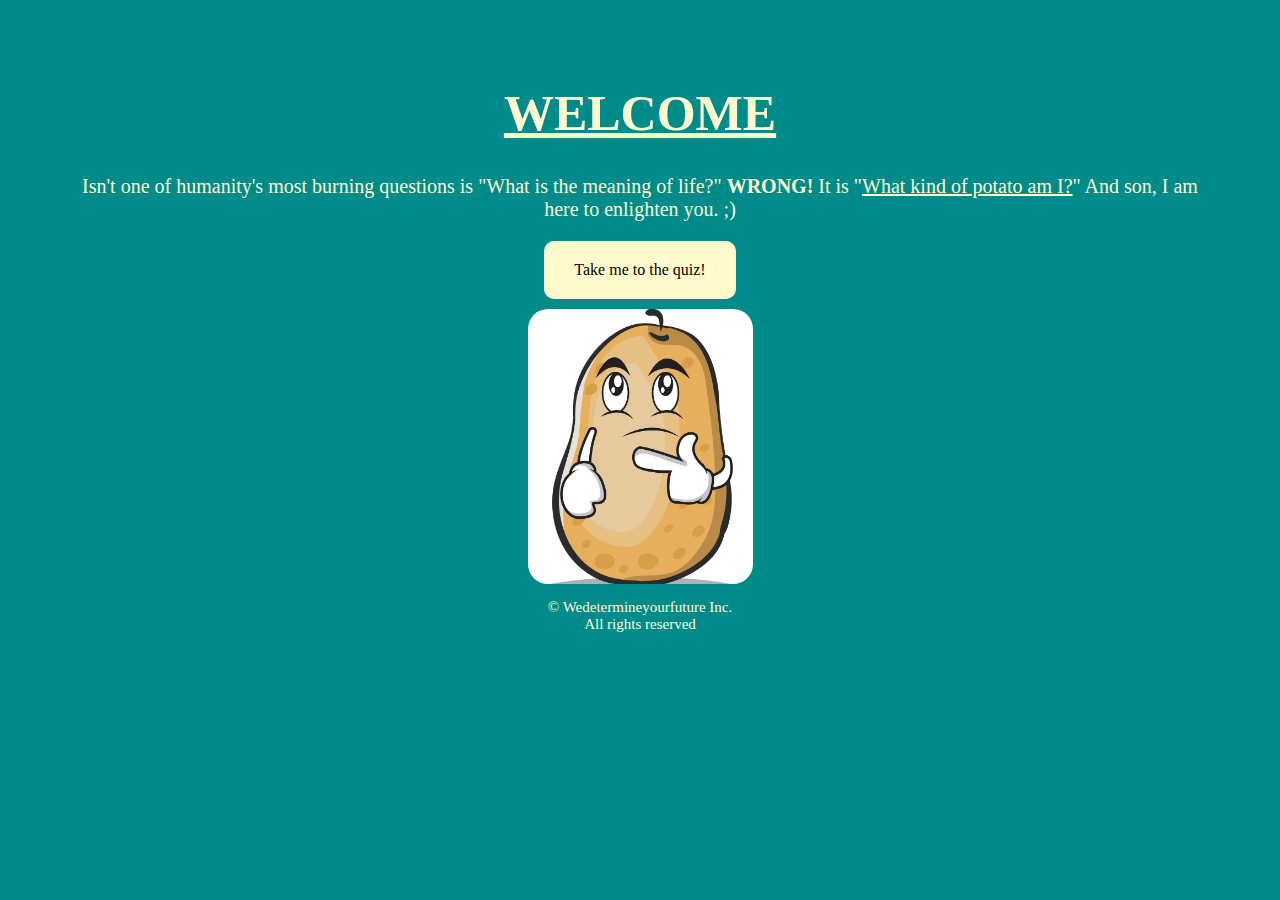
<file: index.html>
<!DOCTYPE HTML>
<html>
	<head>
		<title>What Kind of Potato Are You?</title>
		<link rel = "stylesheet" href = "style.css" />
		<link rel = "stylesheet" href = "index.css" />
		<script src="utilities.js"></script>
	</head>
	
	<body>
		<h1>WELCOME</h1>
		
		<p>Isn't one of humanity's most burning questions is "What is the meaning of life?" <b>WRONG!</b>
		It is "<u>What kind of potato am I?</u>" And son, I am here to enlighten you. ;)</p>
		
		<a href = "questions.html">Take me to the quiz!</a>
		
		<br />
		
		<img src = "pics/index.jpg" />
		
		<div>
			&copy; Wedetermineyourfuture Inc. 
			
			<br />
			
			All rights reserved
		</div>
	</body>
</html>
</file>
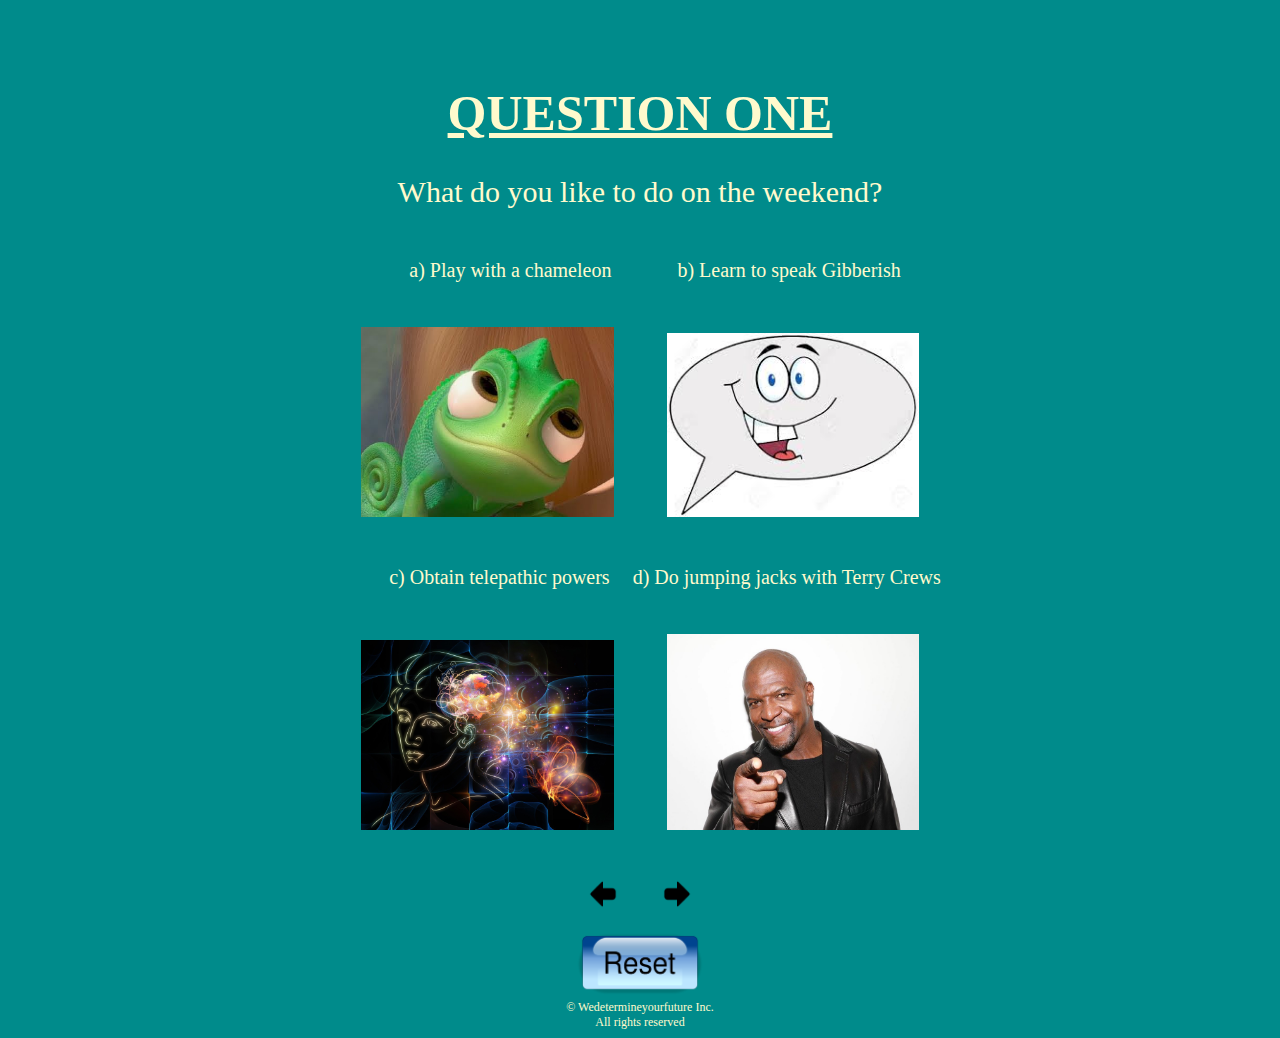
<file: questions.html>
<!DOCTYPE HTML>
<html>
	<head>
		<title>Questions!</title>
		<link rel = "stylesheet" href = "style.css" />
		<style></style>
		<script src="utilities.js"></script>
	</head>
	
	<body onload = "initialize()">
		<div id = "q1">
			<h1>QUESTION ONE</h1>
			
			<p id = "question">What do you like to do on the weekend?</p>
			<div id = "answers">
				<p id = "phraseA" >a) Play with a chameleon</p> <p id = "phraseB" >b) Learn to speak Gibberish</p>
				<br />
				<img id = "choice" src = "pics/1a.jpg" onclick = "answerQuestion(0, updateScoreA, 0);"/>
				<img id = "choice" src = "pics/1b.jpg" onclick = "answerQuestion(0, updateScoreC, 1);"/>
				<br />
				<p id = "phraseC" >c) Obtain telepathic powers</p> <p id = "phraseD">d) Do jumping jacks with Terry Crews</p>
				<br />
				<img id = "choice" src = "pics/1c.jpg" onclick = "answerQuestion(0, updateScoreB, 2);"/>
				<img id = "choice" src = "pics/1d.jpg" onclick = "answerQuestion(0, updateScoreD, 3);"/>
			</div>
		</div>
		
		
		<div id = "q2">
			<h1>QUESTION TWO</h1>
			
			<p id = "question">Which broccoli speaks to your <b>SOUL</b>?</p>
			<div id = "answers">
				<p id = "phraseA2">a) Happy Broccoli</p> <p id = "phraseB2" >b) Coolest Broccoli</p>
				<br />
				<img id = "choice" src = "pics/2a.jpg" onclick = "answerQuestion(1, updateScoreD, 0);"/>
				<img id = "choice" src = "pics/2b.jpg" onclick = "answerQuestion(1, updateScoreC, 1);"/>
				<br />
				<p id = "phraseC2" >c) Master Coder Broccoli</p> <p id = "phraseD2">d) Jacked Broccoli</p>
				<br />
				<img id = "choice" src = "pics/2c.jpg" onclick = "answerQuestion(1, updateScoreB, 2);"/>
				<img id = "choice" src = "pics/2d.jpg" onclick = "answerQuestion(1, updateScoreA, 3);"/>
			</div>
		</div>
		
		<div id = "q3">
			<h1>QUESTION THREE</h1>
			
			<p id = "question">Which Disney character do you despise the most >:(?</p>
			<div id = "answers">
				<p id = "phraseA3">a) Genie</p> <p  id = "phraseB3" >b) Mushu</p>
				<br />
				<img id = "choice" src = "pics/3a.jpg" onclick = "answerQuestion(2, updateScoreD, 0);"/>
				<img id = "choice" src = "pics/3b.jpg" onclick = "answerQuestion(2, updateScoreB, 1);"/>
				<br />
				<p id = "phraseA3" >c) Sebastian</p> <p id = "phraseB3">d) Maximus</p>
				<br />
				<img id = "choice" src = "pics/3c.jpg" onclick = "answerQuestion(2, updateScoreC, 2);"/>
				<img id = "choice" src = "pics/3d.jpg" onclick = "answerQuestion(2, updateScoreA, 3);"/>
			</div>
		</div>
		
		
		<div id = "q4">
			<h1>QUESTION FOUR</h1>
			
			<p id = "question">Which is your favorite candy?</p>
			<div id = "answers">
				<p id = "phraseA4">a) Kit Kat</p> <p id = "phraseB3">b) Reeses Pieces</p>
				<br />
				<img id = "choice" src = "pics/4a.png" onclick = "answerQuestion(3, updateScoreD, 0);"/>
				<img id = "choice" src = "pics/4b.png" onclick = "answerQuestion(3, updateScoreA, 1);"/>
				<br />
				<p id = "phraseA3">c) Snickers</p> <p id = "phraseB3">d) Crunch</p>
				<br />
				<img id = "choice" src = "pics/4c.png" onclick = "answerQuestion(3, updateScoreB, 2);"/>
				<img id = "choice" src = "pics/4d.png" onclick = "answerQuestion(3, updateScoreD, 3);"/>
			</div>
		</div>
		
		
		<div id = "q5">
			<h1>QUESTION FIVE</h1>
			
			<p id = "question">Which meme speaks to your <b>SOUL</b>?</p>
			<div id = "answers">
				<p id = "phraseA5">a) Hungry</p> <p id = "phraseB5">b) Scary Bengal Tiger</p>
				<br />
				<img id = "choice" src = "pics/5a.jpg" onclick = "answerQuestion(4, updateScoreA, 0);"/>
				<img id = "choice" src = "pics/5b.jpg" onclick = "answerQuestion(4, updateScoreD, 1);"/>
				<br />
				<p id = "phraseC5">c) Drama</p> <p id = "phraseD5">d) Refreshing</p>
				<br />
				<img id = "choice" src = "pics/5c.jpg" onclick = "answerQuestion(4, updateScoreC, 2);"/>
				<img id = "choice" src = "pics/5d.jpg" onclick = "answerQuestion(4, updateScoreB, 3);"/>
			</div>
		</div>
		
		
		<div id = "q6">
			<h1>QUESTION SIX</h1>
			
			<p id = "question">Which represents your mood right now?</p>
			<div id = "answers">
				<p id = "phraseA6">a) "Everything is exquisite"</p> <p id = "phraseB6">b) "Be deep like the sea"</p>
				<br />
				<img id = "choice" src = "pics/6a.jpg" onclick = "answerQuestion(5, updateScoreC, 0);"/>
				<img id = "choice" src = "pics/6b.jpg" onclick = "answerQuestion(5, updateScoreA, 1);"/>
				<br />
				<p id = "phraseC6">c) "I hunger"</p> <p id = "phraseD6">d) "I am master coder"</p>
				<br />
				<img id = "choice" src = "pics/6c.jpg" onclick = "answerQuestion(5, updateScoreD, 2);"/>
				<img id = "choice" src = "pics/6d.jpg" onclick = "answerQuestion(5, updateScoreB, 3);"/>
			</div>
		</div>
		
		
		<div id = "q7">
			<h1>QUESTION SEVEN</h1>
			
			<p id = "question">Which hairstyle do you think you would rock?</p>
			<div id = "answers"> 
				<p id = "phraseA7">a) Free Hat</p> <p id = "phraseB7">b) My Porcupine Friend</p>
				<br />
				<img id = "choice" src = "pics/7a.jpg" onclick = "answerQuestion(6, updateScoreD, 0);"/>
				<img id = "choice" src = "pics/7b.jpg" onclick = "answerQuestion(6, updateScoreB, 1);"/>
				<br />
				<p id = "phraseC7">c) I luv strawberries</p> <p id = "phraseD7">d) Rubber Band Ball</p>
				<br />
				<img id = "choice" src = "pics/7c.jpg" onclick = "answerQuestion(6, updateScoreA, 2);"/>
				<img id = "choice" src = "pics/7d.jpg" onclick = "answerQuestion(6, updateScoreC, 3);"/>
			</div>
		</div>
			
			
		<div id = "q8">
			<h1>QUESTION EIGHT</h1>
			
			<p id = "question">What is your favorite color of the alphabet?</p>
			<div id = "answers">
				<p id = "phraseA3">a) Frue</p> <p id = "phraseB3">b) Talse</p>
				<br />
				<img id = "choice" src = "pics/8a.jpg" onclick = "answerQuestion(7, updateScoreA, 0);"/>
				<img id = "choice" src = "pics/8b.jpg" onclick = "answerQuestion(7, updateScoreC, 1);"/>
				<br />
				<p id = "phraseA3">c) True</p> <p id = "phraseB3">d) False</p>
				<br />
				<img id = "choice" src = "pics/8a.jpg" onclick = "answerQuestion(7, updateScoreB, 2);"/>
				<img id = "choice" src = "pics/8b.jpg" onclick = "answerQuestion(7, updateScoreD, 3);"/>
			</div>
		</div>
		
		
		<div id = "q9">
			<h1>QUESTION NINE</h1>
			
			<p id = "question">Where would you want to travel?</p>
			<div id = "answers">
				<p id = "phraseA9">a) Budapest, Hungary</p> <p id = "phraseB9">b) Avenue of Baobobs, Madagascar</p>
				<br />
				<img id = "choice" src = "pics/9a.jpg" onclick = "answerQuestion(8, updateScoreB, 0);"/>
				<img id = "choice" src = "pics/9b.jpg" onclick = "answerQuestion(8, updateScoreC, 1);"/>
				<br />
				<p id = "phraseC9">c) Havana, Cuba</p> <p id = "phraseD9">d) Machu Picchu, Peru</p>
				<br />
				<img id = "choice" src = "pics/9c.jpg" onclick = "answerQuestion(8, updateScoreD, 2);"/>
				<img id = "choice" src = "pics/9d.jpg" onclick = "answerQuestion(8, updateScoreA, 3);"/>
			</div>
		</div>
			
			
		<div id = "q10">
			<h1>QUESTION TEN</h1>
			
			<p id = "question">Finally, which is your favorite color?</p>
			<div id = "answers">
				<p id = "phraseA3">a) Red</p> <p id = "phraseB3">b) Green</p>
				<br />
				<img id = "choice" src = "pics/10a.jpg" onclick = "answerQuestion(9, updateScoreD, 0);"/></a>
				<img id = "choice" src = "pics/10b.jpg" onclick = "answerQuestion(9, updateScoreB, 1);"/></a>
				<br />
				<p id = "phraseA3">c) Blue</p> <p id = "phraseB3">d) Yellow</p>
				<br />
				<img id = "choice" src = "pics/10c.jpg" onclick = "answerQuestion(9, updateScoreC, 2);"/></a>
				<img id = "choice" src = "pics/10d.jpg" onclick = "answerQuestion(9, updateScoreA, 3);"/></a>
			</div>
		</div>
		
		<input type = "image" src = "pics/leftarrow.png" id = "leftArrow" onclick = "switchQuestion(currentQuestion - 1)"/>
		<input type = "image" src = "pics/rightarrow.png" id = "rightArrow" onclick = "switchQuestion(currentQuestion + 1)"/>
		<input type = "image" src = "pics/submitButton.png" id = "submitButton" onclick = "calculateResult()"/>
		
		<br />
		
		<input type = "image" src = "pics/resetButton.png" id = "button" onClick = "window.location.reload()"/>
		
		<div class = "copyright">
			&copy; Wedetermineyourfuture Inc. 
			
			<br />
			
			All rights reserved
		</div>
	</body>
</html>
</file>
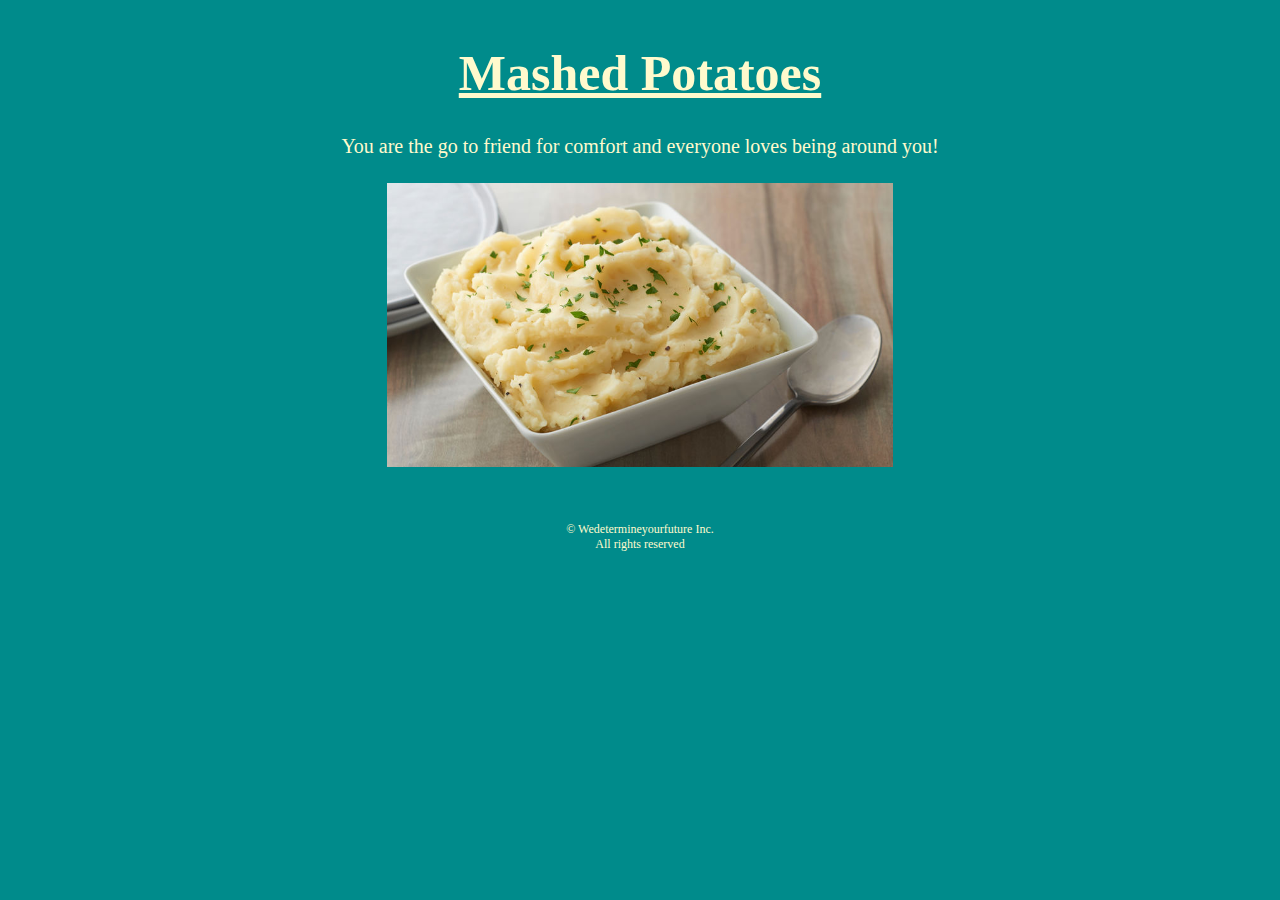
<file: resultA.html>
<!DOCTYPE HTML>
<html>
	<head>
		<title>Results!</title>
		<link rel = "stylesheet" href = "style.css" />
		<link rel = "stylesheet" href = "resultStyle.css" />
	</head>
	
	<body>
		<h1>Mashed Potatoes</h1>
		
		<p> You are the go to friend for comfort and everyone loves being around you! </p>
		
		<img src = "pics/resultA.jpg" />
		
		<div class = "copyright">
			&copy; Wedetermineyourfuture Inc. 
			
			<br />
			
			All rights reserved
		</div>
	</body>
</html>
</file>
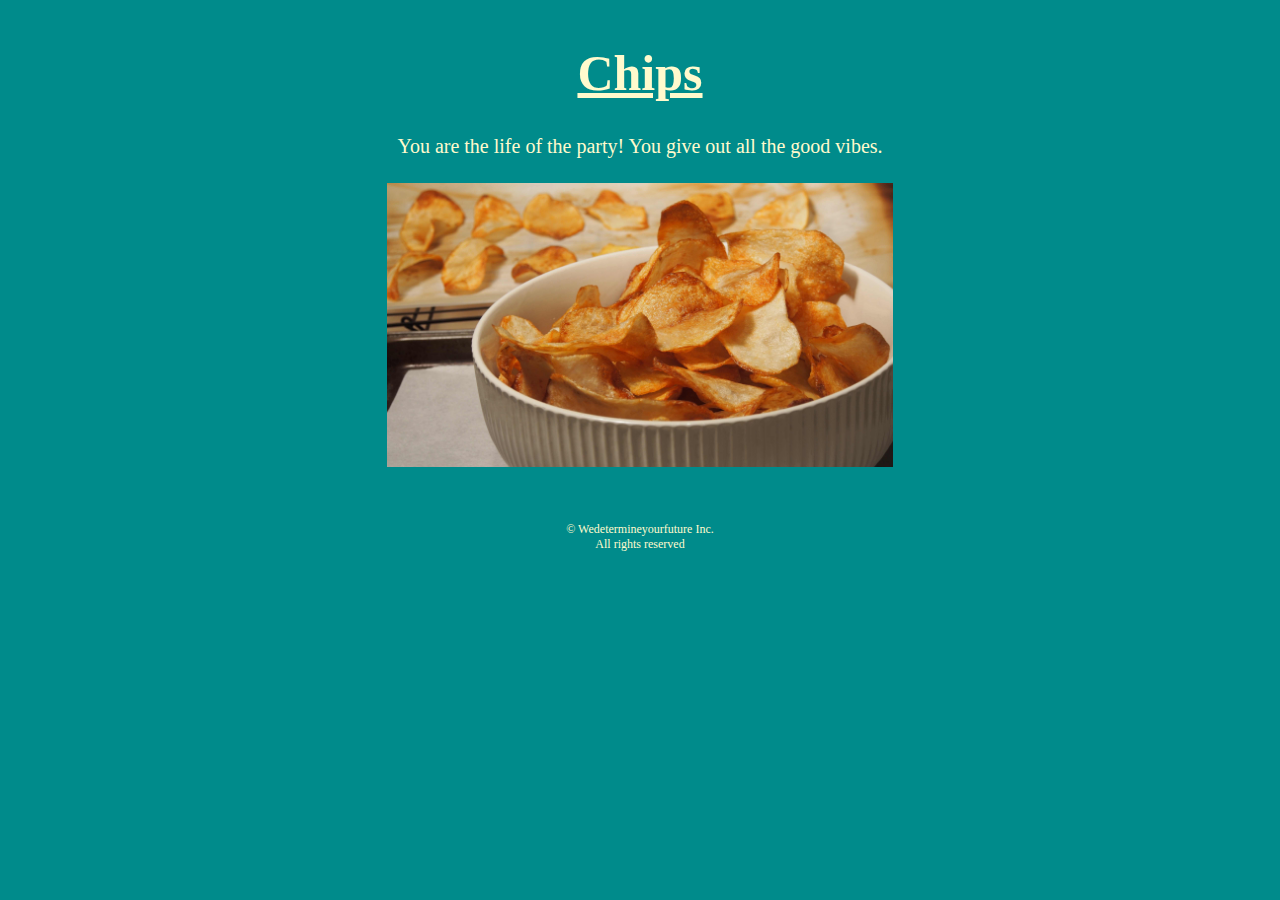
<file: resultB.html>
<!DOCTYPE HTML>
<html>
	<head>
		<title>Results!</title>
		<link rel = "stylesheet" href = "style.css" />
		<link rel = "stylesheet" href = "resultStyle.css" />
	</head>
	
	<body>
		<h1>Chips</h1>
		
		<p>  You are the life of the party! You give out all the good vibes.</p>
		
		<img src = "pics/resultB.jpg" />
		
		<div class = "copyright">
			&copy; Wedetermineyourfuture Inc. 
			
			<br />
			
			All rights reserved
		</div>
	</body>
</html>
</file>
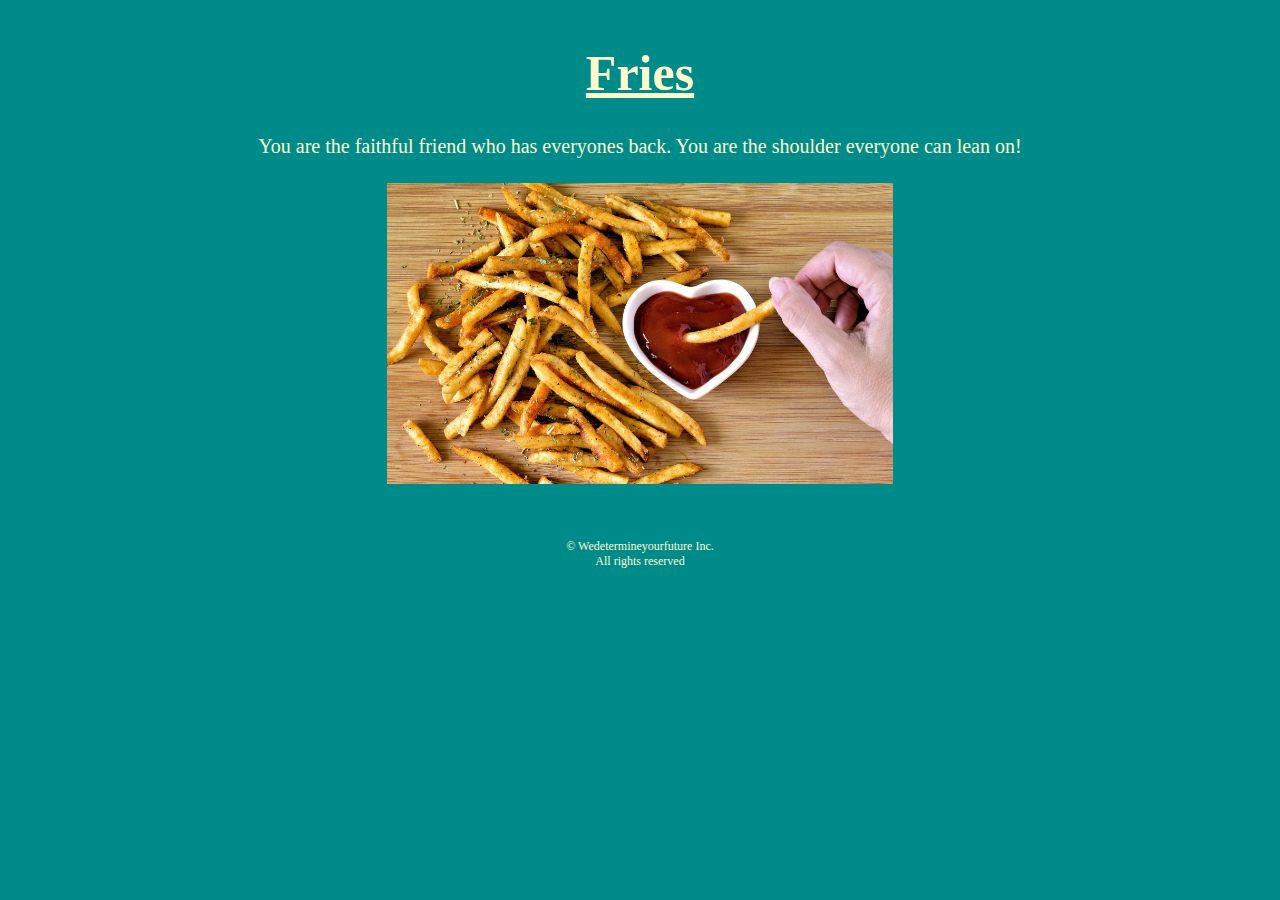
<file: resultC.html>
<!DOCTYPE HTML>
<html>
	<head>
		<title>Results!</title>
		<link rel = "stylesheet" href = "style.css" />
		<link rel = "stylesheet" href = "resultStyle.css" />
	</head>
	
	<body>
		<h1> Fries</h1>
		
		<p>You are the faithful friend who has everyones back. You are the shoulder everyone can lean on!</p>
		
		<img src = "pics/resultC.jpg" />
		
		<div class = "copyright">
			&copy; Wedetermineyourfuture Inc. 
			
			<br />
			
			All rights reserved
		</div>
	</body>
</html>
</file>
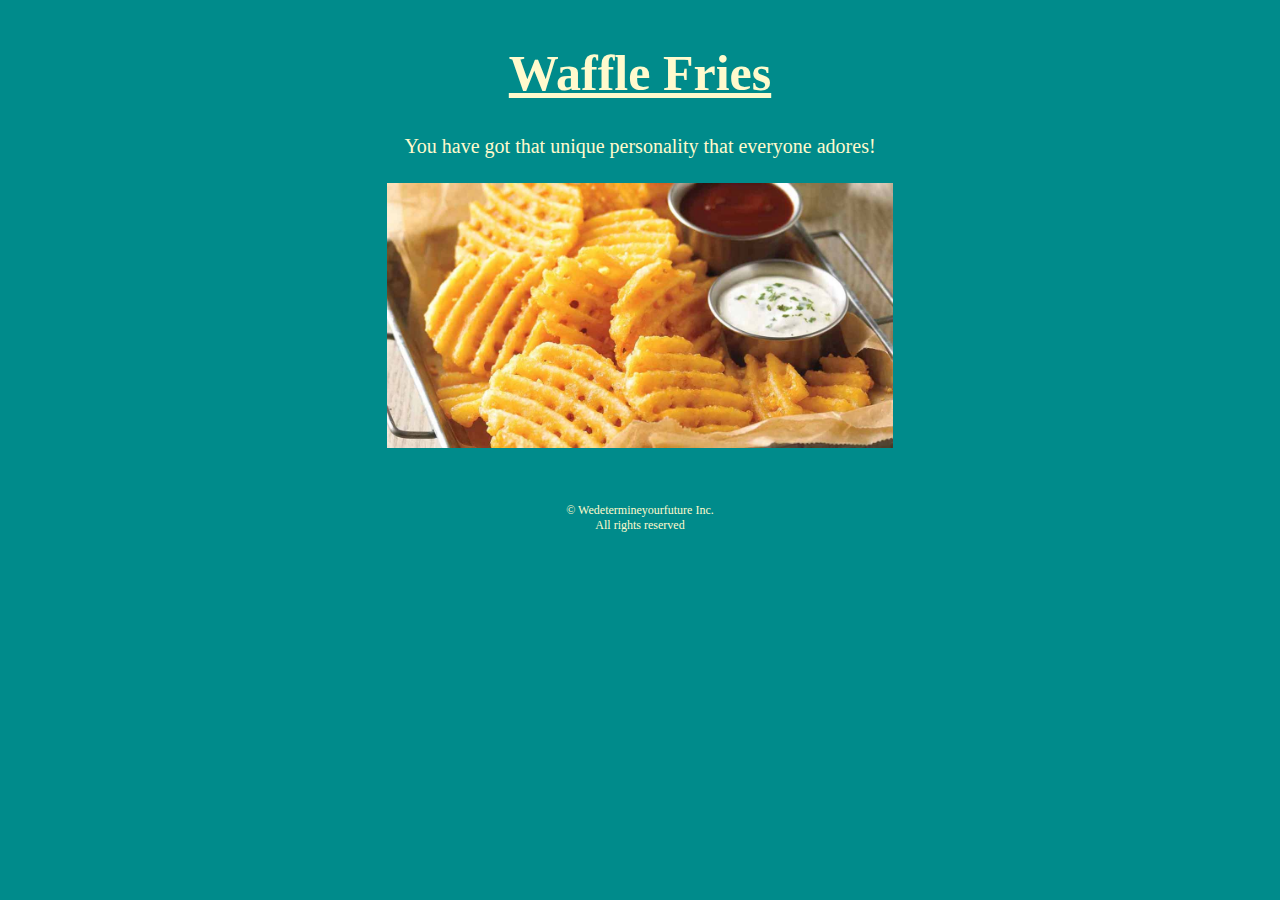
<file: resultD.html>
<!DOCTYPE HTML>
<html>
	<head>
		<title>Results!</title>
		<link rel = "stylesheet" href = "style.css" />
		<link rel = "stylesheet" href = "resultStyle.css" />
	</head>
	
	<body>
		<h1>Waffle Fries</h1>
		
		<p> You have got that unique personality that everyone adores!</p>
		
		<img src = "pics/resultD.jpg" />
		
		<div class = "copyright">
			&copy; Wedetermineyourfuture Inc. 
			
			<br />
			
			All rights reserved
		</div>
	</body>
</html>
</file>
<file: style.css>
body
{
	background-color: DarkCyan;
	font-family: 'Century Gothic';
	color: LemonChiffon;
	text-align: center;
}
h1
{
	padding-top:50px;
	padding-bottom:0px;
	font-size:50px;
	text-decoration:underline;
}
p
{
	font-size:20px;
}

#question
{
	font-size: 30px;
	font-style:bold;
}
#answers
{
	font-size: 12px;
	padding: none;
}

#choice
{
	display: inline-block;
}

#phraseA
{
	text-align:left;
	display: inline-block;
	padding-right:23px;
	padding-left:30px;
}

#phraseB
{
	text-align:right;
	display: inline-block;
	padding-left:40px;
}

#phraseC
{
	text-align:left;
	display: inline-block;
	padding-left:50px;
}

#phraseD
{
	text-align:right;
	display: inline-block;
	padding-left:20px;
}

#phraseA2
{
	text-align:left;
	display: inline-block;
	padding-right:60px;
}

#phraseB2
{
	text-align:right;
	display: inline-block;
	padding-left:70px;
}

#phraseC2
{
	text-align:left;
	display: inline-block;
	padding-right:80px;
}

#phraseD2
{
	text-align:right;
	display: inline-block;
	padding-left:30px;
	padding-right:30px;
}

#phraseA3
{
	text-align:left;
	display: inline-block;
	padding-right:120px;
}

#phraseB3
{
	text-align:right;
	display: inline-block;
	padding-left:120px;
}

#phraseA4
{
	text-align:left;
	display: inline-block;
	padding-right:80px;
	padding-left: 30px;
}

#phraseA5
{
	text-align:left;
	display: inline-block;
	padding-right:90px;
	padding-left:50px;
}

#phraseB5
{
	text-align:right;
	display: inline-block;
	padding-left:80px;
}

#phraseC5
{
	text-align:left;
	display: inline-block;
	padding-right:100px;
}

#phraseD5
{
	text-align:right;
	display: inline-block;
	padding-left:110px;
}

#phraseA6
{
	text-align:left;
	display: inline-block;
	padding-right:50px;
}

#phraseB6
{
	text-align:right;
	display: inline-block;
	padding-left:50px;
}

#phraseC6
{
	text-align:left;
	display: inline-block;
	padding-left:60px;
}

#phraseD6
{
	text-align:right;
	display: inline-block;
	padding-left:170px;
}

#phraseA7
{
	text-align:left;
	display: inline-block;
	padding-right:50px;
	padding-left:50px;
}

#phraseB7
{
	text-align:right;
	display: inline-block;
	padding-left:100px;
}

#phraseC7
{
	text-align:left;
	display: inline-block;
	padding-right:90px;
}

#phraseD7
{
	text-align:right;
	display: inline-block;
	padding-left:40px;
}

#phraseA9
{
	text-align:left;
	display: inline-block;
	padding-right:10px;
	padding-left:80px;
}

#phraseB9
{
	text-align:right;
	display: inline-block;
	padding-left:20px;
}

#phraseC9
{
	text-align:left;
	display: inline-block;
	padding-right:70px;
	padding-left:50px;
}

#phraseD9
{
	text-align:right;
	display: inline-block;
	padding-left:50px;
	padding-right:30px;
}

img
{
	padding:25px;
	width:20%;
	height:20%;
}
.copyright
{
	font-size: 12px;
	margin-top:1px;
}

#button
{
	width:10%;
	height:10%;
}

#leftArrow
{
	width:30px;
	height:30px;
	padding-top:0px;
	padding:20px;
}

#rightArrow
{
	width:30px;
	height:30px;
	padding-top:0px;
	padding:20px;
}

#submitButton
{
	width:10%;
	height:10%;
	margin-left: auto;
	margin-right: auto;
	padding-top: 30px;
}
</file>
<file: index.css>
html
{
	padding-left:60px;
	padding-right:60px;
	padding-top:none;
}

a:link, a:visited 
{
  background-color: LemonChiffon;
  color: black;
  padding: 20px 30px;
  text-align: center;
  text-decoration: none;
  display: inline-block;
  border-radius: 10px;
}
a:hover
{
  background-color: white;
}
img
{
	border-radius: 30px;
	padding: 10px; 
	width: 225px;
	height: 275px;  
}
div 
{
	font-size: 15px;
	margin-top:1px;
}
.copyright
{
	font-size: 12px;
	margin-top:1px;
}
</file>
<file: resultStyle.css>
img
{
	padding-bottom:50px;
	padding-top:5px;
	width:40%;
	height:40%;
}
h1
{
	padding-top:10px;
}
</file>
